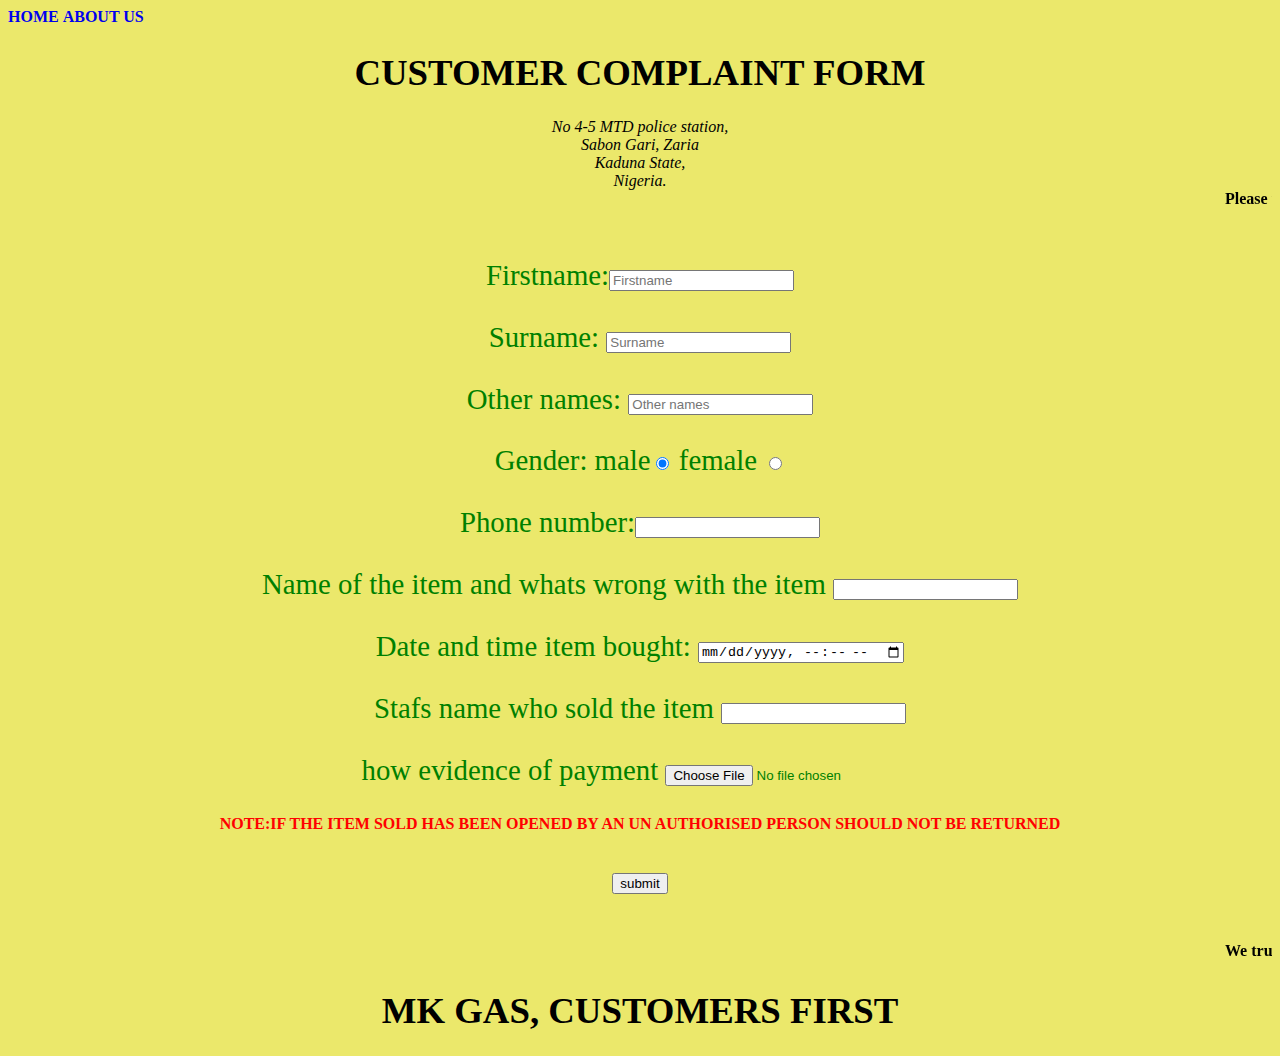
<file: COMPLAINT FORM.html>
<!DOCTYPE html>
<html lang="en">
<head>
         <meta charset="UTF-8">
         <meta name="viewport" content="width=device-width, initial-scale=1.0">
         <link rel="stylesheet" href="style.css">
         <title>COMPLAINT FORM </title>
         <style>
                  a:link{
                    text-decoration: none;
                  }
                  a:visited{
                    text-decoration: green;
                  }
                  a:hover{text-decoration: green;
                  }
                  a:active{
                    text-decoration: none;
                  }
                </style>
         <B><a href="index.html" target="_blank">HOME</a></B>
         <B><a href="ABOUT US.HTML" target="_blank">ABOUT US</a></B>
</head><center>
<H1>CUSTOMER COMPLAINT FORM</H1>
<address>No 4-5 MTD police station,<br> Sabon Gari, Zaria <br>Kaduna State,<br> Nigeria.</address>                   
<body style="font-family: CONSOLAS;" bgcolor="ORANGE">
 <marquee behavior="" direction=""><STrong> Please fill the form below as a bonafide customer of MK Gas station.</STrong></marquee>
 <form action="get">
<br><p>Firstname:<input type="text" name="" id="" placeholder="Firstname"></p>
<P>Surname: <input type="text" name="surname" id="surname" placeholder="Surname"></P>
<p>Other names: <input type="text" name="other names" id="other names" placeholder="Other names"></p>
<p>Gender: male<input type="radio" name="Gender" id="male" checked> female <input type="radio" name="Gender" id="female"></p>
<p>Phone number:<input type="tel" name="phone numbre" id="phone number" ></p>
<P>Name of the item and whats wrong with the item <input type="text" name="name of item" id="name of item"></P>
<p>Date and time item bought: <input type="datetime-local" name="date and time" id=" date and time"></p>
<p>Stafs name who sold the item <input type="text" name="name of staff" id="name of staff"></p>
<p>how evidence of payment <input type="file" name="receipt" id=""></p>
<h4 style="color: red;">NOTE:IF THE ITEM SOLD HAS BEEN OPENED BY AN UN AUTHORISED PERSON SHOULD NOT BE RETURNED </h4>
<p><input type="submit" value="submit" placeholder="submit"></p>
</form>
<br><marquee behavior="" direction=""><b> We truly appreciate you for patronising us.!!!, And sorry for in convinencing you.</b></marquee>
<h1> <CEnter>MK GAS, CUSTOMERS FIRST</CEnter></h1>
</center>
</body>
</html>
</file>
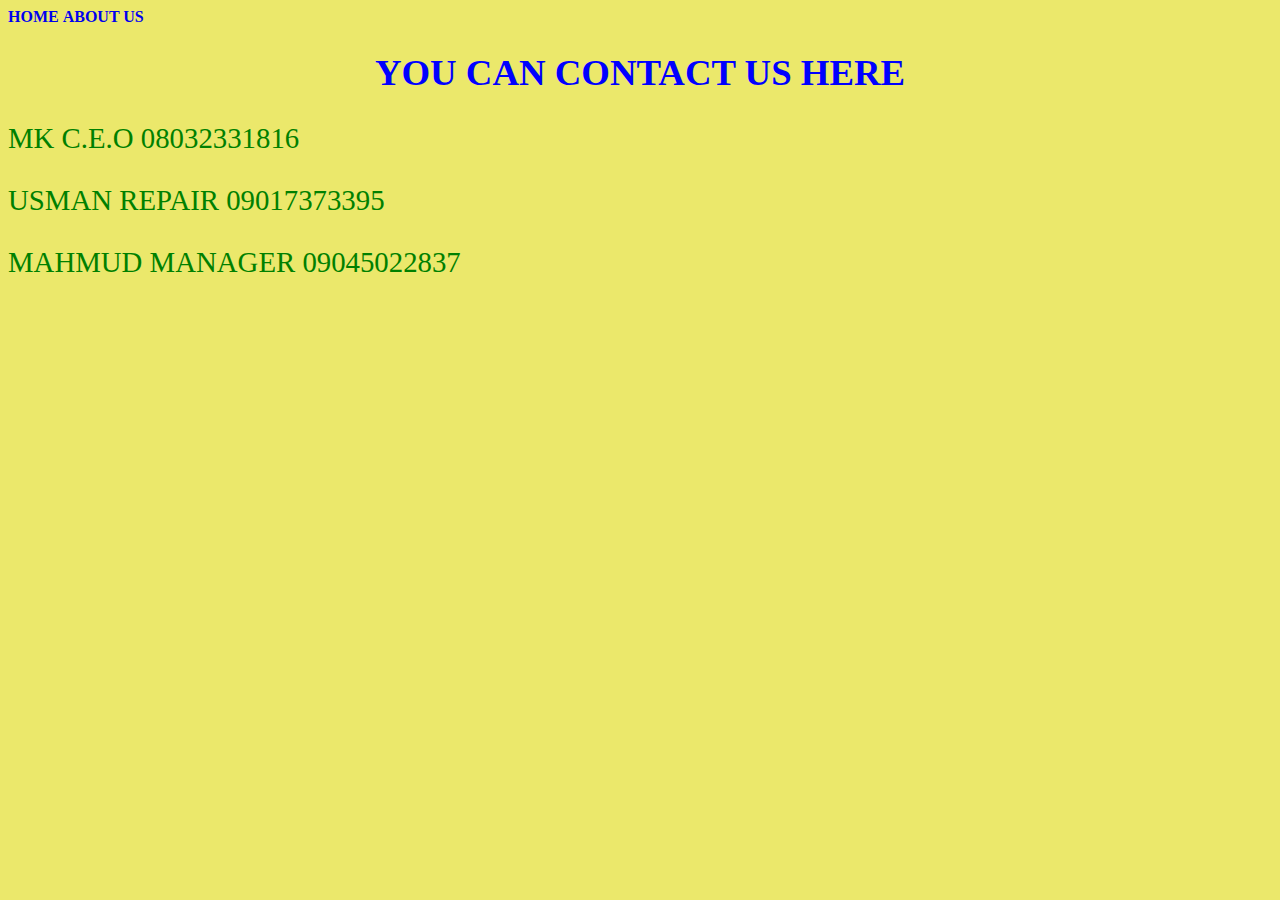
<file: CONTACT.HTML>
<!DOCTYPE html>
<html lang="en">
<head>
         <meta charset="UTF-8">
         <meta name="viewport" content="width=device-width, initial-scale=1.0">
         <title>Contact us</title>
         <link rel="stylesheet" href="style.css">
         <style>
                a:link{
                  text-decoration: none;
                }
                a:visited{
                  text-decoration: green;
                }
                a:hover{text-decoration: green;
                }
                a:active{
                  text-decoration: none;
                }
              </style>
         <B><a href="index.html" target="_blank">HOME</a></B>
         <B><a href="ABOUT US.HTML" target="_blank">ABOUT US</a></B>
</head>
<H1 style="color: blue;"><center>YOU CAN CONTACT US HERE</center></H1>
<body>
        <P> MK C.E.O 08032331816 </P>
        <P> USMAN REPAIR 09017373395 </P>
        <P>MAHMUD MANAGER 09045022837 </P>
</body>
</html>
</file>
<file: style.css>
body {
         background-color: rgb(235, 232, 107);

h2 {
        color: green;
        font-size: %;
}         
p{
        color: green;
}
h1{
        font-size: 230%;
}
p{
        font-size: 180%;
}
cite
</file>
